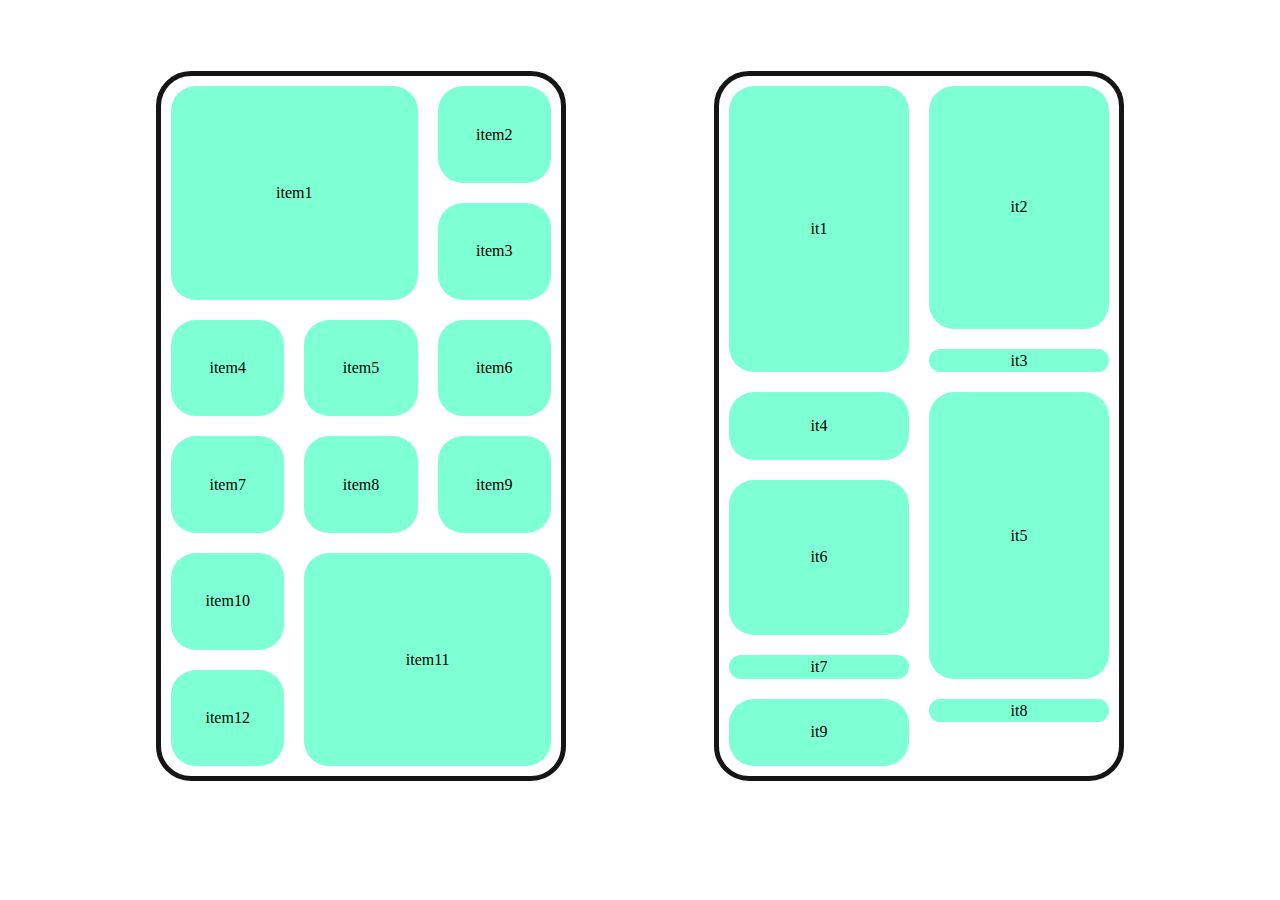
<file: grid1.html>
<!DOCTYPE html>
<html lang="en">
<head>
    <meta charset="UTF-8">
    <meta name="viewport" content="width=device-width, initial-scale=1.0">
    <title>Document</title>
    <style>
        body{
            display: flex;
        justify-content: space-evenly;
        align-items: center;

        }
        .con{
            
            height: 700px;
            width: 400px;
            border: 5px solid rgb(22, 21, 21);
            margin-top: 5%;
            border-radius: 35px;
            /* grid-gap: 15px; */
            
        }
        .con1{
            display: grid;
            grid-template-columns: 1fr 1fr 1fr;
    grid-template-rows: repeat(6,1fr);

        }
        .con div{
            border-radius: 25px;
            background-color: aquamarine;
            margin: 10px;
            display: grid;
            place-content: center;
        }
        .item1{
            grid-area: 1/1/3/3;
        }
        .item11{
            grid-area: 5/2/7/4;
        }

        .con2{
            display: grid;
            grid-template-columns: 1fr 1fr;
            grid-template-rows: repeat(16,1fr);
        }
        .it1{
            grid-area: 1/1/8/2;
        }
        .it2{
            grid-area: 1/2/7/3;
        }
        .it4{
            grid-area: 8/1/10/2;
        }
        .it5{
            grid-area: 8/2/15/3;
        }
        .it6{
            grid-area: 10/1/14/2;
        }
        .it9{
            grid-area: 15/1/18/2;
        }
    </style>
</head>
<body>
    <div class="con con1">
        <div class="item1">item1</div>
        <div class="item2">item2</div>
        <div class="item3">item3</div>
        <div class="item4">item4</div>
        <div class="item5">item5</div>
        <div class="item6">item6</div>
        <div class="item7">item7</div>
        <div class="item8">item8</div>
        <div class="item9">item9</div>
        <div class="item10">item10</div>
        <div class="item11">item11</div>
        <div class="item12">item12</div>
    </div>

    <div class="con con2">
        <div class="it1">it1</div>
        <div class="it2">it2</div>
        <div class="it3">it3</div>
        <div class="it4">it4</div>
        <div class="it5">it5</div>
        <div class="it6">it6</div>
        <div class="it7">it7</div>
        <div class="it8">it8</div>
        <div class="it9">it9</div>

    </div>
    
</body>
</html>
</file>
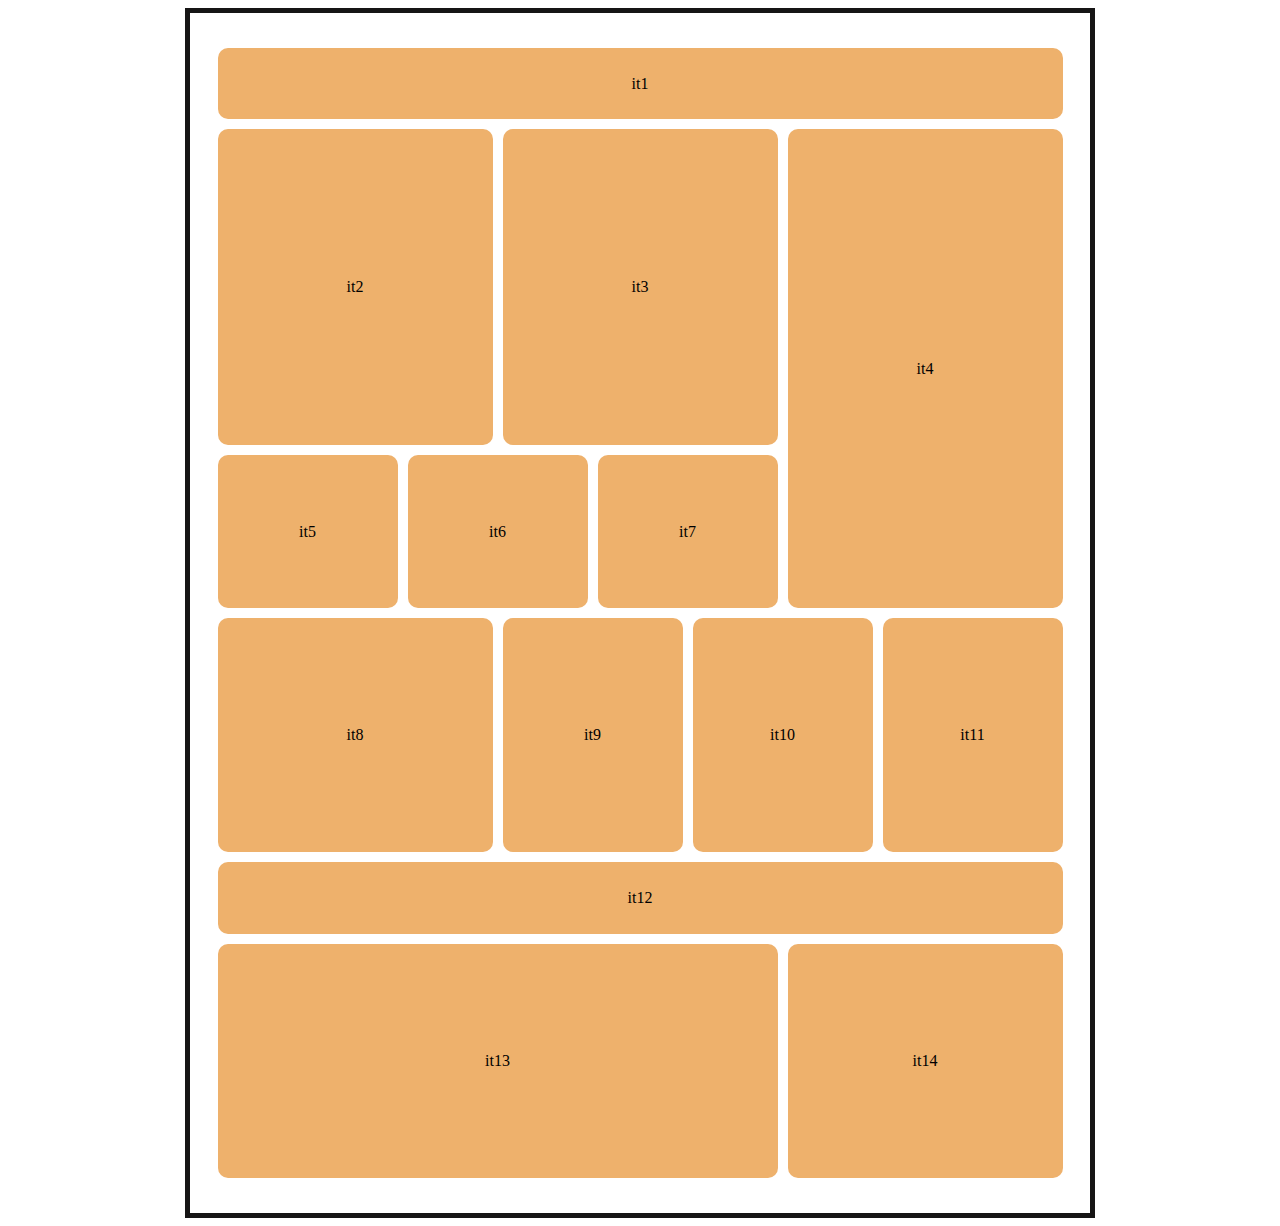
<file: grid2.html>
<!DOCTYPE html>
<html lang="en">
<head>
    <meta charset="UTF-8">
    <meta name="viewport" content="width=device-width, initial-scale=1.0">
    <title>Document</title>
    <style>
        body{
            display: flex;
        justify-content: space-evenly;
        align-items: center;
        }
        .top{
            
            height: 1200px;
            width: 900px;
            border: 5px solid rgb(22, 21, 21);
            display: flex;
            justify-content: center;
            align-items: center;
            /* border-radius: 35px; */
            
        }
        .con{
            height: 95%;
            width: 95%;
            display: grid;
            grid-template-columns: repeat(9,1fr);
            grid-template-rows: repeat(14,1fr);
            

        }
        .con div{
            border-radius: 10px;
            background-color: rgb(238, 177, 108);
            margin: 5px;
            display: grid;
            place-content: center;
        }
        .it1{
            grid-area: 1/1/2/10;
        }
        .it2{
            grid-area: 2/1/6/4;
        }
        .it3{
            grid-area: 2/4/6/7;
        }
        .it4{
            grid-area: 2/7/8/10;
        }
        .it5{
            grid-area: 6/1/8/3;
        }
        .it6{
            grid-area: 6/3/8/5;
        }
        .it7{
            grid-area: 6/5/8/7;
        }
        .it8{
            grid-area: 8/1/11/4;
        }
        .it9{
            grid-area: 8/4/11/6;
        }
        .it10{
            grid-area: 8/6/11/8;
        }
        .it11{
            grid-area: 8/8/11/10;
        }
        .it12{
            grid-area: 11/1/12/10;
        }
        .it13{
            grid-area: 12/1/15/7;
        }
        .it14{
            grid-area: 12/7/15/10;
        }
        </style>
</head>
<body>
    <div class="top">
    <div class="con">
        <div class="it1">it1</div>
        <div class="it2">it2</div>
        <div class="it3">it3</div>
        <div class="it4">it4</div>
        <div class="it5">it5</div>
        <div class="it6">it6</div>
        <div class="it7">it7</div>
        <div class="it8">it8</div>
        <div class="it9">it9</div>
        <div class="it10">it10</div>
        <div class="it11">it11</div>
        <div class="it12">it12</div>
        <div class="it13">it13</div>
        <div class="it14">it14</div>
    </div>
</div>
</body>
</html>
</file>
